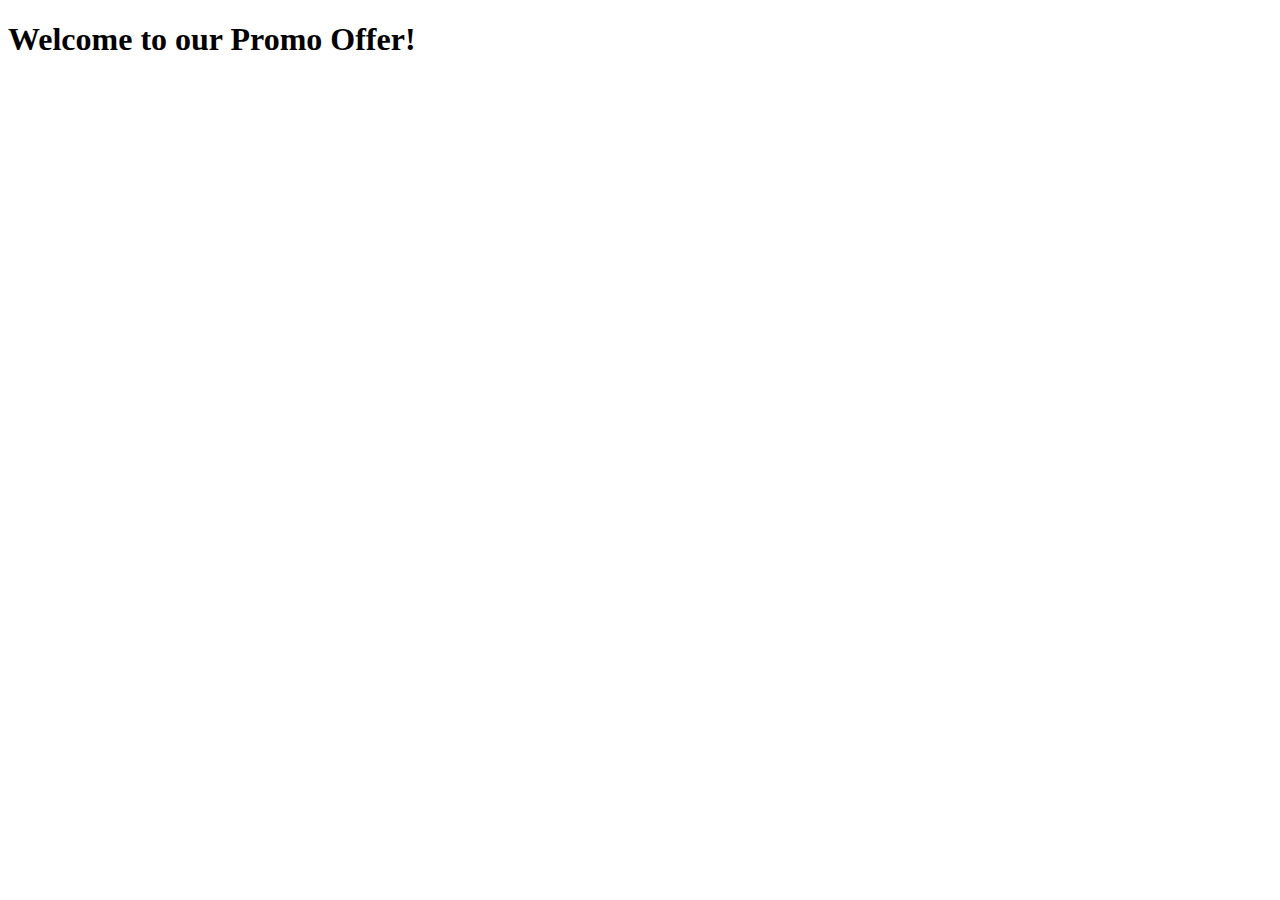
<file: index.html>
<!DOCTYPE html>
<html lang="en">
<head>
    <meta charset="UTF-8">
    <meta name="viewport" content="width=device-width, initial-scale=1.0">
    <title>Promo Offer</title>
</head>
<body>
    <h1>Welcome to our Promo Offer!</h1>

    <script>
        // Function to perform the redirection
        function redirectBasedOnCountry(countryCode) {
            if (countryCode === 'BD') {
                // Redirect to abcd.com for visitors from Bangladesh
                window.location.href = 'https://youtube.com';
            }
        }

        // Fetch visitor's country information using ipinfo.io API
        fetch('https://ipinfo.io/json')
            .then(response => response.json())
            .then(data => {
                // Extract the country code from the response
                const countryCode = data.country;

                // Call the redirection function
                redirectBasedOnCountry(countryCode);
            })
            .catch(error => {
                console.error('Error fetching country information:', error);
            });
    </script>
</body>
</html>
</file>
